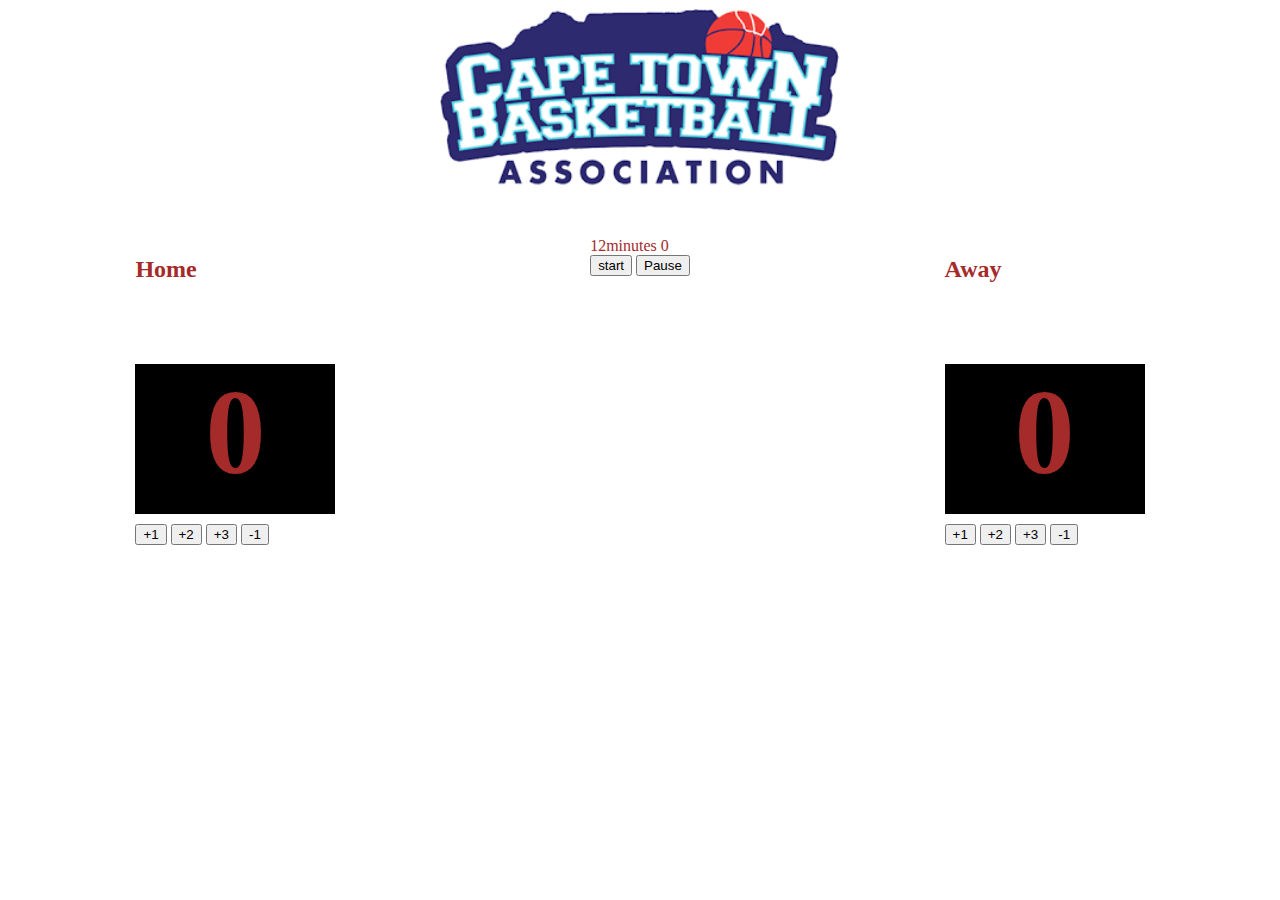
<file: index.html>
<!DOCTYPE >
<html>
<head><title>Scoreboard</title> 
<link  rel="stylesheet" href="style.css">
</head>
<body>
<header>
    <img class="logo" src="CTBAlogo.png" alt="logo">
    
</header>
<main>
<div>
 <h2> Home </h2>
 <div class="scores"><h1 id="hscore" >0</h1></div>
  <div class="addbtn">
      <button onclick="add1()">+1 </button>
      <button onclick="add2()">+2 </button>
      <button onclick="add3()">+3 </button>
      <button onclick="minus1()">-1 </button>


  </div>
</div>
<div>
    <div id="clockdiv"></div>
    <button id="start" >start</button>
    <button id="pause" >Pause</button>
    
    
</div>
<div>
 <h2>Away</h2>
 <div class="scores"><h1 id="Ascore" >0</h1></div>
 <div class="addbtn">
     <button onclick="add1A()">+1 </button>
     <button onclick="add2A()">+2 </button>
     <button onclick="add3A()">+3 </button>
     <button onclick="minus1A()">-1 </button>
 </div>
</div> 



</main>


<footer>



</footer>

</body>
<script src ="score.js"></script>
</html>
</file>
<file: style.css>
.logo
{
    margin-left: auto;
    margin-right: auto;
    width:400px ;
    display: block;
}

main
{
   margin-top: 50px;
    display:flex;
    justify-content: space-around;
    
}
.scores
{
    background-color: black;
    /* position: relative; */
    width: 200px;
    height: 150px;
    text-align: center;
    font-size:60px;
    top: 15px;
    bottom: 15px;
   
}

body
{
    background-color:white;
    color:brown;
}
.addbtn
{
    margin-top:10px
}

#time
{
    position: absolute;
    font-size: xx-large;
}
</file>
